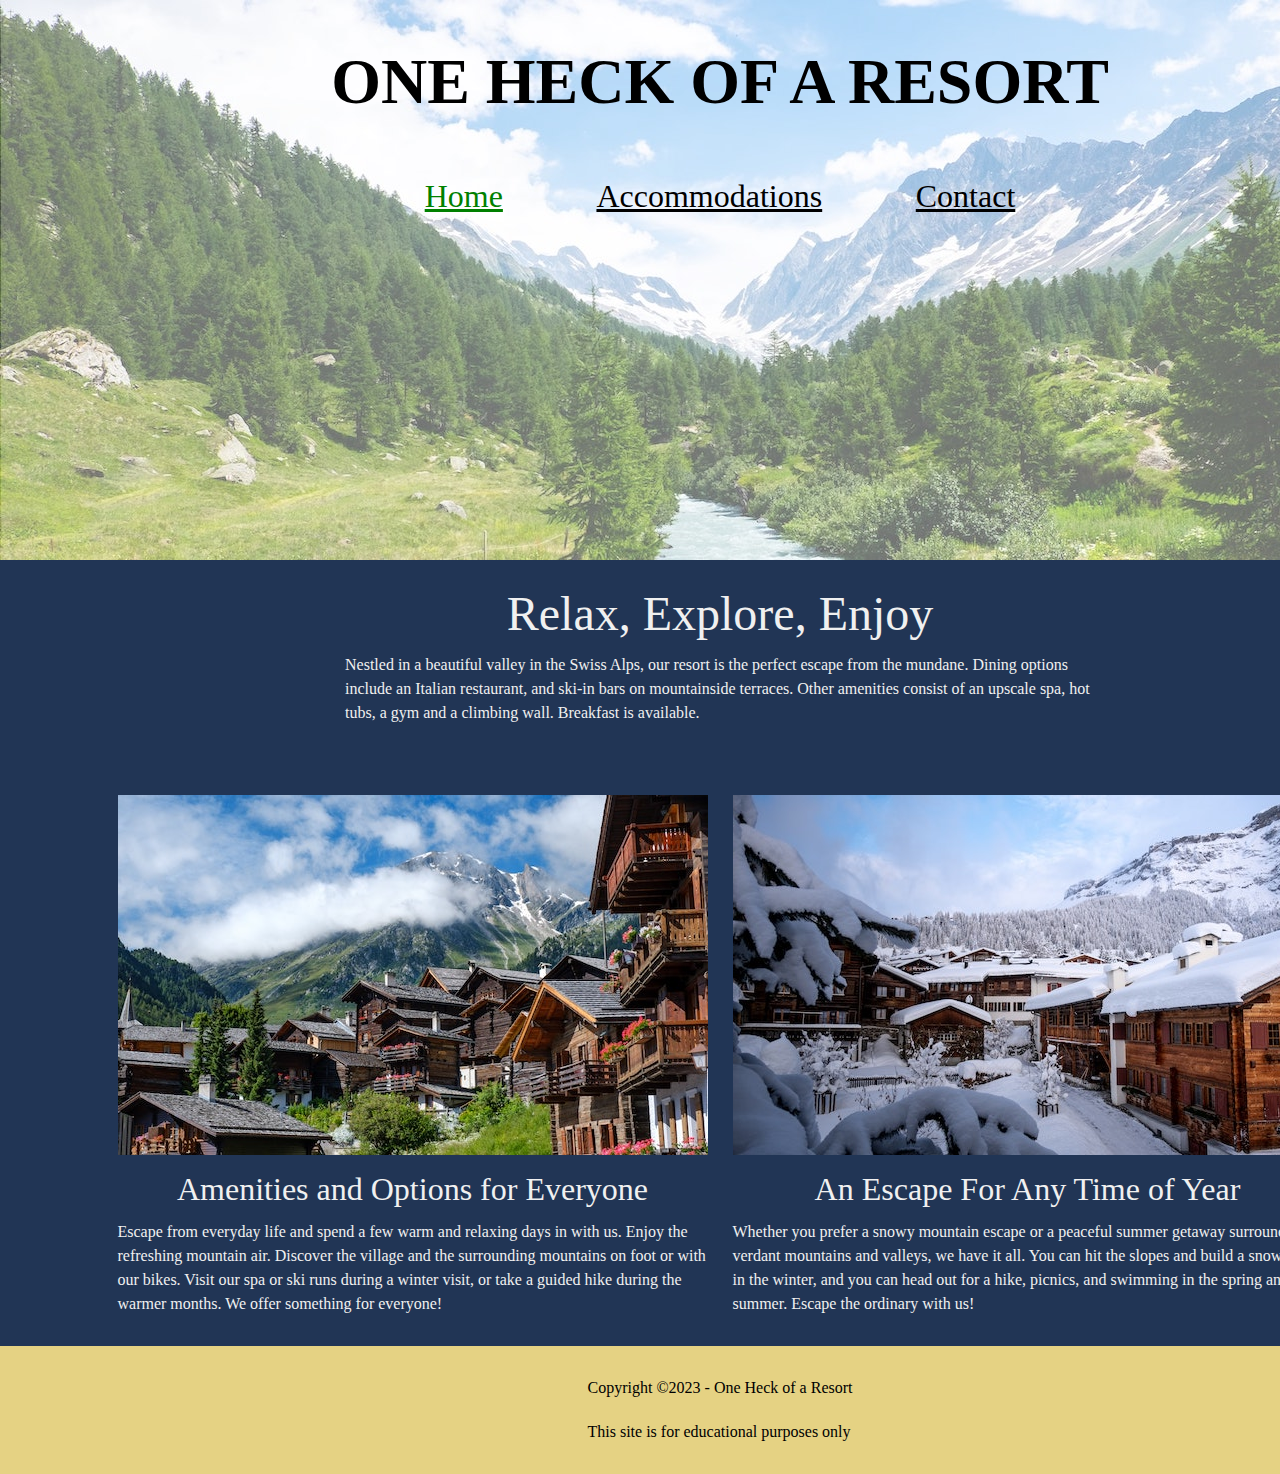
<file: index.html>
<!DOCTYPE html>
<html lang="en">
<head>
    <meta charset="utf-8">
    <meta name="author" content="Peter Heck">
    <meta name="description" content="This is for my final for GIT 215 about One Heck of a Resort.">
    <title>One Heck of a Resort</title>
    <link rel="stylesheet" type="text/css" href="styles.css">
    <link rel="shortcut icon" href="images/favicon.ico" type="image/x-icon">
    <link rel="icon" href="images/favicon.ico" type="image/x-icon">
</head>
<body>

<header>
    <h1><a href="">ONE HECK OF A RESORT</a></h1>
    <nav>
        <ul>
            <li><a href="" id="current">Home</a></li>
            <li><a href="">Accommodations</a></li>
            <li><a href="contact.html">Contact</a></li>
        </ul>
    </nav>
</header>

<main>
    <section id="intro">
        <h2>Relax, Explore, Enjoy</h2>
        <p>
            Nestled in a beautiful valley in the Swiss Alps, our resort is the perfect escape from the mundane. Dining options include an Italian restaurant, and ski-in bars on mountainside terraces. Other amenities consist of an upscale spa, hot tubs, a gym and a climbing wall. Breakfast is available.
        </p>
    </section>

    <div id="content">
        <div id="group-1">
            <img src="images/swiss-chalet.jpg" alt="A picture of a set of log cabins at varying altitudes being overlooked by a mountain with snowy peaks">
            <h3>Amenities and Options for Everyone</h3>
            <p>
                Escape from everyday life and spend a few warm and relaxing days in with us. Enjoy the refreshing mountain air. Discover the village and the surrounding mountains on foot or with our bikes. Visit our spa or ski runs during a winter visit, or take a guided hike during the warmer months. We offer something for everyone!
            </p>
        </div>

        <div id="group-2">
            <img src="images/snowy-chalet.jpg" alt="A group of log cabins covered in fresh snow at the foot of a snowy mountain">
            <h3>An Escape For Any Time of Year</h3>
            <p>
                Whether you prefer a snowy mountain escape or a peaceful summer getaway surrounded by verdant mountains and valleys, we have it all. You can hit the slopes and build a snowman in the winter, and you can head out for a hike, picnics, and swimming in the spring and summer. Escape the ordinary with us!
            </p>
        </div>
    </div>
</main>

<footer>
    <p>Copyright &copy;2023 - One Heck of a Resort</p>
    <p>This site is for educational purposes only</p>
</footer>

</body>
</html>
</file>
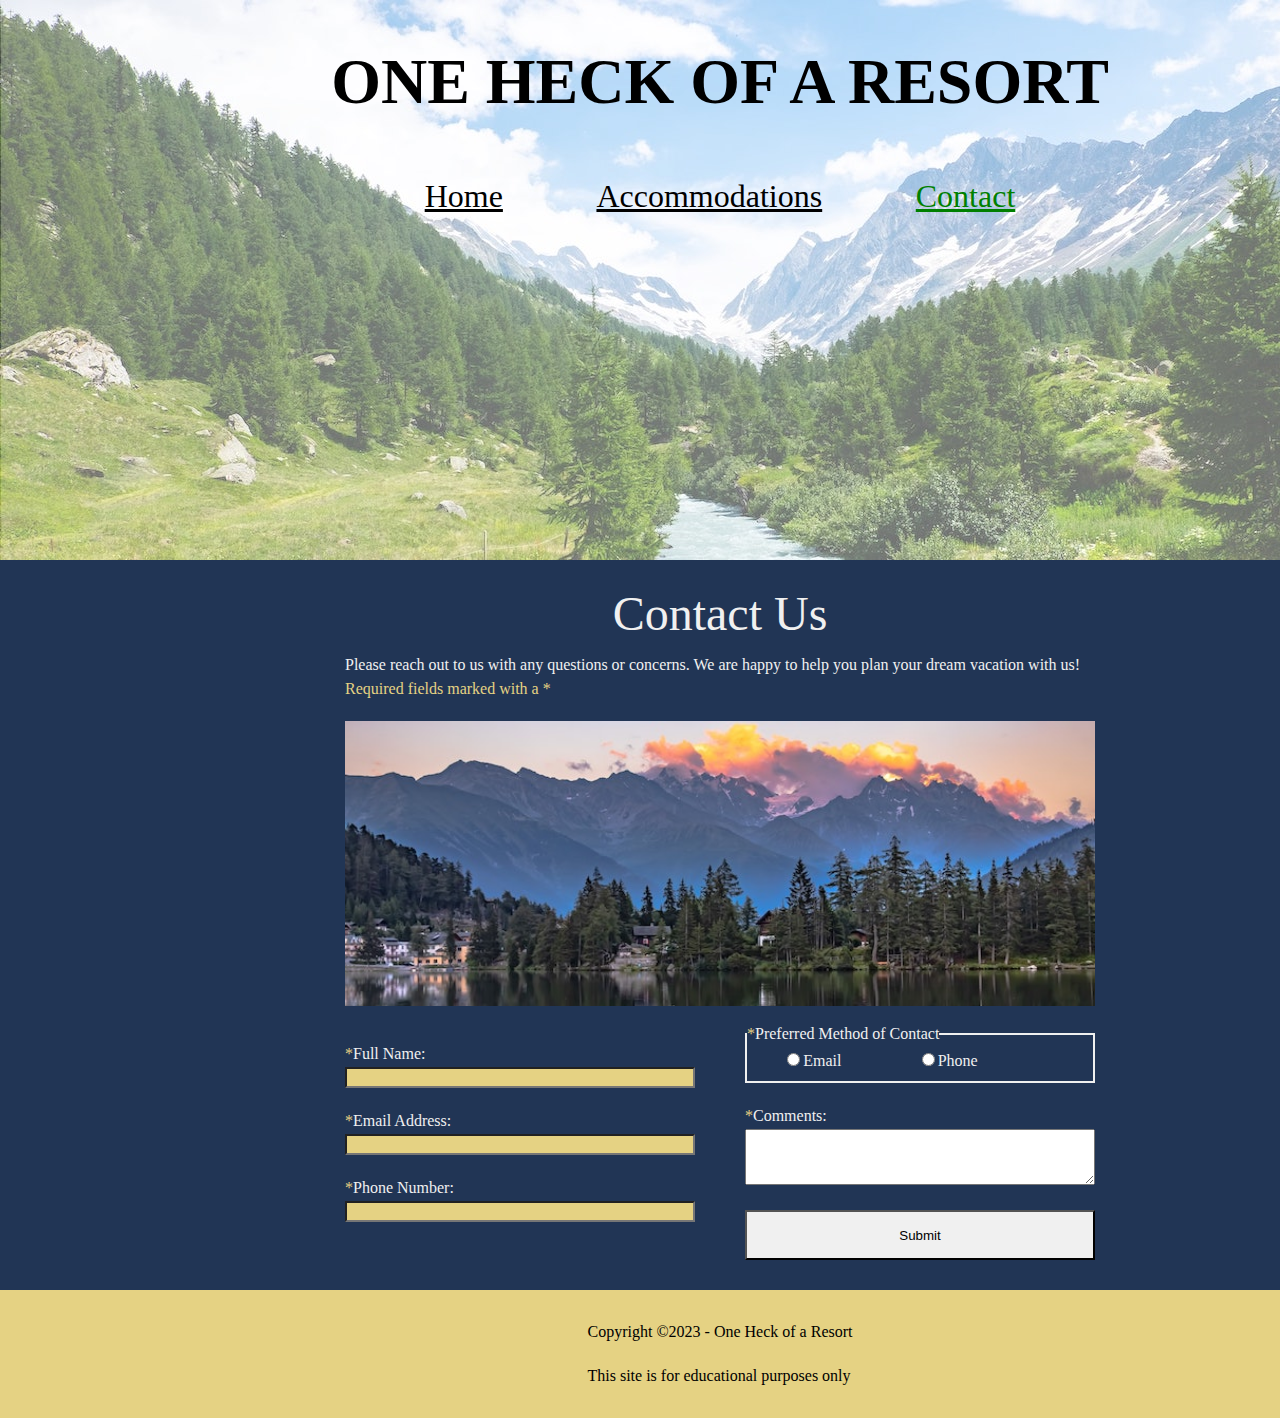
<file: contact.html>
<!DOCTYPE html>
<html lang="en">
<head>
    <meta charset="utf-8">
    <meta name="author" content="Peter Heck">
    <meta name="description" content="This is the contact page for my final for GIT 215 about One Heck of a Resort.">
    <title>One Heck of a Resort | Contact</title>
    <link rel="stylesheet" type="text/css" href="styles.css">
    <link rel="shortcut icon" href="images/favicon.ico" type="image/x-icon">
    <link rel="icon" href="images/favicon.ico" type="image/x-icon">
</head>
<body>

<header>
    <h1><a href="index.html">ONE HECK OF A RESORT</a></h1>
    <nav>
        <ul>
            <li><a href="index.html">Home</a></li>
            <li><a href="">Accommodations</a></li>
            <li><a href="" id="current">Contact</a></li>
        </ul>
    </nav>
</header>

<main>
    <section id="intro">
        <h2>Contact Us</h2>
        <p>
            Please reach out to us with any questions or concerns. We are happy to help you plan your dream vacation with us!<br>
            <span class="req">Required fields marked with a *</span>
        </p>
        <img src="images/swiss-sunset.jpg" alt="A picture of a beautiful sunset behind a mountain overlooking a lake in the foreground with a tree-line at the bank of the lake with houses scattered within">
    </section>

    <div id="form">
        <form action="https://wp.zybooks.com/form-viewer.php" method="post">
            <div id="group-1">
                <label for="name-full"><span class="req">*</span>Full Name:</label>
                <input name="full name" id="name-full" required>

                <label for="email-add"><span class="req">*</span>Email Address:</label>
                <input name="email" id="email-add" type="email" required>

                <label for="phone-num"><span class="req">*</span>Phone Number:</label>
                <input name="phone number" id="phone-num" type="tel" pattern="[0-9]" required>
            </div>

            <div id="group-2">
                <fieldset>
                    <legend><span class="req">*</span>Preferred Method of Contact</legend>

                    <label class="button"><input type="radio" name="preferred" value="email" required>Email</label>

                    <label class="button" ><input type="radio" name="preferred" value="phone">Phone</label>
                </fieldset>

                <label for="comms"><span class="req">*</span>Comments:</label>
                <textarea name="comments" id="comms" required></textarea>

                <input type="submit">
            </div>
        </form>
    </div>
</main>

<footer>
    <p>Copyright &copy;2023 - One Heck of a Resort</p>
    <p>This site is for educational purposes only</p>
</footer>

</body>
</html>
</file>
<file: styles.css>
/* OBFUSCATED BY CSSOBFUSCATOR.COM at 2023/10/02 20:24:23 */
html,div,body,span{margin-left:0;}span,body,div,html{margin-bottom:0;}html,span,div,body{margin-right:0;}div,body,span,html{margin-top:0;}header nav #current{color:green;}body,html,div,main #content h3{padding-left:0;}body,html,span,div{padding-bottom:0;}div,body,html,span{padding-right:0;}html,body,span,div{padding-top:0;}html{border-left-width:0;}html{border-bottom-width:0;}html{border-right-width:0;}html{border-top-width:0;}html{border-left-style:none;}html{border-bottom-style:none;}html{border-right-style:none;}html{border-top-style:none;}html{border-left-color:currentColor;}html{border-bottom-color:currentColor;}html{border-right-color:currentColor;}html{border-top-color:currentColor;}html{border-image:none;}html{font-size:100%;}html{font:inherit;}body,html{vertical-align:baseline;}body{border-left-width:0;}body{border-bottom-width:0;}body{border-right-width:0;}body{border-top-width:0;}body{border-left-style:none;}body{border-bottom-style:none;}body{border-right-style:none;}body{border-top-style:none;}body{border-left-color:currentColor;}body{border-bottom-color:currentColor;}body{border-right-color:currentColor;}body{border-top-color:currentColor;}body{border-image:none;}body{font-size:100%;}body{font:inherit;}a:hover{cursor:pointer;}div{border-left-width:0;}div{border-bottom-width:0;}div{border-right-width:0;}div{border-top-width:0;}div{border-left-style:none;}div{border-bottom-style:none;}div{border-right-style:none;}div{border-top-style:none;}div{border-left-color:currentColor;}div{border-bottom-color:currentColor;}div{border-right-color:currentColor;}blockquote:before{content:"";}div{border-top-color:currentColor;}div{border-image:none;}a:hover,a:focus{color:var(--blue);}main #form input[type=submit]{height:50px;}blockquote:before{content:none;}div{font-size:100%;}div{font:inherit;}span,div{vertical-align:baseline;}span,applet{padding-left:0;}span{border-left-width:0;}span{border-bottom-width:0;}span{border-right-width:0;}span{border-top-width:0;}span{border-left-style:none;}span{border-bottom-style:none;}main #form input[type=submit]{margin-top:20px;}span{border-right-style:none;}span{border-top-style:none;}span{border-left-color:currentColor;}span{border-bottom-color:currentColor;}span{border-right-color:currentColor;}span{border-top-color:currentColor;}blockquote:after{content:"";}span{border-image:none;}span{font-size:100%;}main #content h3{padding-bottom:11.25pt;}span{font:inherit;}applet,object{margin-left:0;}applet,object{margin-bottom:0;}object,applet{margin-right:0;}object,applet{margin-top:0;}object,applet{padding-bottom:0;}object,applet,iframe,main #content h3{padding-right:0;}applet,object{padding-top:0;}applet{border-left-width:0;}applet{border-bottom-width:0;}applet{border-right-width:0;}applet{border-top-width:0;}applet{border-left-style:none;}applet{border-bottom-style:none;}applet{border-right-style:none;}applet{border-top-style:none;}applet{border-left-color:currentColor;}applet{border-bottom-color:currentColor;}applet{border-right-color:currentColor;}applet{border-top-color:currentColor;}applet{border-image:none;}applet{font-size:100%;}applet{font:inherit;}applet,object{vertical-align:baseline;}:root{background-image:url("images/Background-Tartan.png");}iframe,object{padding-left:0;}object{border-left-width:0;}object{border-bottom-width:0;}object{border-right-width:0;}a:focus{border-left-width:.020833333in;}object{border-top-width:0;}object{border-left-style:none;}object{border-bottom-style:none;}object{border-right-style:none;}object{border-top-style:none;}object{border-left-color:currentColor;}object{border-bottom-color:currentColor;}object{border-right-color:currentColor;}object{border-top-color:currentColor;}object{border-image:none;}a:focus{border-bottom-width:.020833333in;}main #intro{margin-left:auto;}object{font-size:100%;}object{font:inherit;}iframe,h1{margin-left:0;}h1,iframe{margin-bottom:0;}h1,iframe{margin-right:0;}iframe,h1{margin-top:0;}h1,iframe{padding-bottom:0;}h1,iframe{padding-top:0;}main #form input[type=submit]:hover{background-color:var(--grey);}iframe{border-left-width:0;}iframe{border-bottom-width:0;}iframe{border-right-width:0;}iframe{border-top-width:0;}iframe{border-left-style:none;}iframe{border-bottom-style:none;}iframe{border-right-style:none;}iframe{border-top-style:none;}iframe{border-left-color:currentColor;}iframe{border-bottom-color:currentColor;}iframe{border-right-color:currentColor;}blockquote:after{content:none;}iframe{border-top-color:currentColor;}iframe{border-image:none;}iframe{font-size:100%;}iframe{font:inherit;}iframe,h1{vertical-align:baseline;}main #intro{margin-bottom:auto;}h2,h1,h4,h3{padding-left:0;}h2,h4,h1,h3{padding-right:0;}h1{border-left-width:0;}h1{border-bottom-width:0;}h1{border-right-width:0;}h1{border-top-width:0;}h1{border-left-style:none;}h1{border-bottom-style:none;}h1{border-right-style:none;}h1{border-top-style:none;}h1{border-left-color:currentColor;}h1{border-bottom-color:currentColor;}h1{border-right-color:currentColor;}h1{border-top-color:currentColor;}h1{border-image:none;}h1{font-size:100%;}h1{font:inherit;}h3,h2{margin-left:0;}h3,h2{margin-bottom:0;}h2,h3{margin-right:0;}main #form input[type=submit]{background-color:var(--paste);}h3,h2{margin-top:0;}h3,h2{padding-bottom:0;}h3,h2{padding-top:0;}h2{border-left-width:0;}h2{border-bottom-width:0;}h2{border-right-width:0;}h2{border-top-width:0;}h2{border-left-style:none;}h2{border-bottom-style:none;}h2{border-right-style:none;}h2{border-top-style:none;}h2{border-left-color:currentColor;}h2{border-bottom-color:currentColor;}h2{border-right-color:currentColor;}h2{border-top-color:currentColor;}h2{border-image:none;}h2{font-size:100%;}h2{font:inherit;}h3,h2{vertical-align:baseline;}h3{border-left-width:0;}h3{border-bottom-width:0;}h3{border-right-width:0;}h3{border-top-width:0;}h3{border-left-style:none;}h3{border-bottom-style:none;}h3{border-right-style:none;}h3{border-top-style:none;}h3{border-left-color:currentColor;}h3{border-bottom-color:currentColor;}main #form input[type=submit]:hover{cursor:pointer;}h3{border-right-color:currentColor;}h3{border-top-color:currentColor;}h3{border-image:none;}main #form input:focus{border-left-width:.125pc;}h3{font-size:100%;}h3{font:inherit;}h4,h5{margin-left:0;}h5,h4{margin-bottom:0;}h4,h5{margin-right:0;}main #intro{margin-right:auto;}h5,h4{margin-top:0;}h4,h5{padding-bottom:0;}a:focus{border-right-width:.020833333in;}h4,h5{padding-top:0;}h4{border-left-width:0;}h4{border-bottom-width:0;}h4{border-right-width:0;}h4{border-top-width:0;}h4{border-left-style:none;}h4{border-bottom-style:none;}h4{border-right-style:none;}h4{border-top-style:none;}h4{border-left-color:currentColor;}h4{border-bottom-color:currentColor;}h4{border-right-color:currentColor;}h4{border-top-color:currentColor;}h4{border-image:none;}h4{font-size:100%;}h4{font:inherit;}h4,h5{vertical-align:baseline;}h5,h6{padding-left:0;}h5,h6{padding-right:0;}h5{border-left-width:0;}h5{border-bottom-width:0;}h5{border-right-width:0;}main #intro{margin-top:auto;}h5{border-top-width:0;}h5{border-left-style:none;}h5{border-bottom-style:none;}h5{border-right-style:none;}h5{border-top-style:none;}h5{border-left-color:currentColor;}h5{border-bottom-color:currentColor;}h5{border-right-color:currentColor;}h5{border-top-color:currentColor;}h5{border-image:none;}h5{font-size:100%;}h5{font:inherit;}h6,p{margin-left:0;}p,h6{margin-bottom:0;}h6,p{margin-right:0;}h6,p{margin-top:0;}p,h6{padding-bottom:0;}main #intro{width:562.5pt;}p,h6{padding-top:0;}h6{border-left-width:0;}h6{border-bottom-width:0;}h6{border-right-width:0;}h6{border-top-width:0;}h6{border-left-style:none;}h6{border-bottom-style:none;}h6{border-right-style:none;}h6{border-top-style:none;}h6{border-left-color:currentColor;}h6{border-bottom-color:currentColor;}h6{border-right-color:currentColor;}h6{border-top-color:currentColor;}h6{border-image:none;}h6{font-size:100%;}h6{font:inherit;}h6,p{vertical-align:baseline;}blockquote,p{padding-left:0;}a:focus{border-top-width:.020833333in;}main #form input:focus{border-bottom-width:.125pc;}blockquote,pre,a,p{padding-right:0;}p{border-left-width:0;}p{border-bottom-width:0;}p{border-right-width:0;}p{border-top-width:0;}p{border-left-style:none;}p{border-bottom-style:none;}p{border-right-style:none;}p{border-top-style:none;}p{border-left-color:currentColor;}p{border-bottom-color:currentColor;}p{border-right-color:currentColor;}p{border-top-color:currentColor;}p{border-image:none;}p{font-size:100%;}main #content h3{padding-top:11.25pt;}p{font:inherit;}abbr,blockquote,a,pre{margin-left:0;}abbr,a,blockquote,pre{margin-bottom:0;}a,blockquote,abbr,pre{margin-right:0;}pre,blockquote,abbr,a{margin-top:0;}a,blockquote,pre,abbr{padding-bottom:0;}pre,blockquote{padding-top:0;}blockquote{border-left-width:0;}blockquote{border-bottom-width:0;}blockquote{border-right-width:0;}blockquote{border-top-width:0;}blockquote{border-left-style:none;}blockquote{border-bottom-style:none;}blockquote{border-right-style:none;}blockquote{border-top-style:none;}blockquote{border-left-color:currentColor;}blockquote{border-bottom-color:currentColor;}blockquote{border-right-color:currentColor;}blockquote{border-top-color:currentColor;}blockquote{border-image:none;}blockquote{font-size:100%;}blockquote{font:inherit;}pre,blockquote{vertical-align:baseline;}pre,a{padding-left:0;}pre{border-left-width:0;}pre{border-bottom-width:0;}pre{border-right-width:0;}pre{border-top-width:0;}pre{border-left-style:none;}pre{border-bottom-style:none;}pre{border-right-style:none;}pre{border-top-style:none;}pre{border-left-color:currentColor;}pre{border-bottom-color:currentColor;}pre{border-right-color:currentColor;}pre{border-top-color:currentColor;}pre{border-image:none;}pre{font-size:100%;}pre{font:inherit;}main #intro p{padding-top:15px;}a:focus{border-left-style:solid;}:root{font-family:Charter,"Bitstream Charter","Sitka Text",Cambria,serif;}abbr,a{padding-top:0;}main #intro p{padding-bottom:15pt;}a{border-left-width:0;}a{border-bottom-width:0;}a{border-right-width:0;}a{border-top-width:0;}a{border-left-style:none;}a{border-bottom-style:none;}a{border-right-style:none;}a{border-top-style:none;}a{border-left-color:currentColor;}a{border-bottom-color:currentColor;}a{border-right-color:currentColor;}a{border-top-color:currentColor;}a{border-image:none;}a{font-size:100%;}a{font:inherit;}abbr,a{vertical-align:baseline;}abbr,acronym{padding-left:0;}acronym,abbr{padding-right:0;}abbr{border-left-width:0;}abbr{border-bottom-width:0;}abbr{border-right-width:0;}abbr{border-top-width:0;}main #intro,header nav ul{display:flex;}abbr{border-left-style:none;}abbr{border-bottom-style:none;}abbr{border-right-style:none;}abbr{border-top-style:none;}q:before{content:"";}abbr{border-left-color:currentColor;}abbr{border-bottom-color:currentColor;}abbr{border-right-color:currentColor;}abbr{border-top-color:currentColor;}abbr{border-image:none;}abbr{font-size:100%;}abbr{font:inherit;}big,cite,address,acronym{margin-left:0;}address,acronym,cite,big{margin-bottom:0;}address,big,acronym,cite{margin-right:0;}acronym,big,address,cite{margin-top:0;}acronym,address{padding-bottom:0;}acronym,address{padding-top:0;}acronym{border-left-width:0;}acronym{border-bottom-width:0;}acronym{border-right-width:0;}acronym{border-top-width:0;}acronym{border-left-style:none;}acronym{border-bottom-style:none;}acronym{border-right-style:none;}acronym{border-top-style:none;}acronym{border-left-color:currentColor;}acronym{border-bottom-color:currentColor;}acronym{border-right-color:currentColor;}acronym{border-top-color:currentColor;}acronym{border-image:none;}acronym{font-size:100%;}acronym{font:inherit;}address,acronym{vertical-align:baseline;}big,address{padding-left:0;}big,address{padding-right:0;}address{border-left-width:0;}address{border-bottom-width:0;}address{border-right-width:0;}address{border-top-width:0;}address{border-left-style:none;}address{border-bottom-style:none;}address{border-right-style:none;}address{border-top-style:none;}address{border-left-color:currentColor;}address{border-bottom-color:currentColor;}address{border-right-color:currentColor;}address{border-top-color:currentColor;}address{border-image:none;}address{font-size:100%;}address{font:inherit;}main #form #group-1{display:flex;}cite,code,big,del{padding-bottom:0;}big,cite{padding-top:0;}big{border-left-width:0;}big{border-bottom-width:0;}big{border-right-width:0;}big{border-top-width:0;}big{border-left-style:none;}big{border-bottom-style:none;}big{border-right-style:none;}big{border-top-style:none;}big{border-left-color:currentColor;}big{border-bottom-color:currentColor;}:root{--paste:#f0f0f0;}big{border-right-color:currentColor;}big{border-top-color:currentColor;}big{border-image:none;}big{font-size:100%;}big{font:inherit;}cite,big,code,del{vertical-align:baseline;}code,cite{padding-left:0;}cite,code{padding-right:0;}cite{border-left-width:0;}cite{border-bottom-width:0;}cite{border-right-width:0;}cite{border-top-width:0;}cite{border-left-style:none;}cite{border-bottom-style:none;}cite{border-right-style:none;}cite{border-top-style:none;}cite{border-left-color:currentColor;}cite{border-bottom-color:currentColor;}cite{border-right-color:currentColor;}cite{border-top-color:currentColor;}cite{border-image:none;}cite{font-size:100%;}cite{font:inherit;}code,del{margin-left:0;}code,del{margin-bottom:0;}del,code{margin-right:0;}code,del{margin-top:0;}header nav ul{justify-content:space-evenly;}del,code{padding-top:0;}code{border-left-width:0;}code{border-bottom-width:0;}code{border-right-width:0;}code{border-top-width:0;}code{border-left-style:none;}code{border-bottom-style:none;}code{border-right-style:none;}code{border-top-style:none;}code{border-left-color:currentColor;}code{border-bottom-color:currentColor;}code{border-right-color:currentColor;}code{border-top-color:currentColor;}code{border-image:none;}code{font-size:100%;}code{font:inherit;}main #form form{display:flex;}dfn,del{padding-left:0;}del,dfn{padding-right:0;}del{border-left-width:0;}del{border-bottom-width:0;}del{border-right-width:0;}del{border-top-width:0;}del{border-left-style:none;}del{border-bottom-style:none;}del{border-right-style:none;}del{border-top-style:none;}del{border-left-color:currentColor;}del{border-bottom-color:currentColor;}del{border-right-color:currentColor;}del{border-top-color:currentColor;}del{border-image:none;}del{font-size:100%;}del{font:inherit;}main #form form{justify-content:center;}em,dfn{margin-left:0;}em,dfn{margin-bottom:0;}dfn,em{margin-right:0;}dfn,em{margin-top:0;}em,dfn{padding-bottom:0;}dfn,em{padding-top:0;}dfn{border-left-width:0;}dfn{border-bottom-width:0;}dfn{border-right-width:0;}dfn{border-top-width:0;}dfn{border-left-style:none;}dfn{border-bottom-style:none;}dfn{border-right-style:none;}dfn{border-top-style:none;}dfn{border-left-color:currentColor;}main #form input:focus{border-right-width:.125pc;}dfn{border-bottom-color:currentColor;}dfn{border-right-color:currentColor;}dfn{border-top-color:currentColor;}dfn{border-image:none;}dfn{font-size:100%;}dfn{font:inherit;}em,dfn{vertical-align:baseline;}main #form form{gap:37.5pt;}em,img{padding-left:0;}img,em{padding-right:0;}main #form input:focus{border-top-width:.125pc;}em{border-left-width:0;}em{border-bottom-width:0;}em{border-right-width:0;}em{border-top-width:0;}main #form input:focus{border-left-style:solid;}em{border-left-style:none;}em{border-bottom-style:none;}em{border-right-style:none;}em{border-top-style:none;}em{border-left-color:currentColor;}em{border-bottom-color:currentColor;}em{border-right-color:currentColor;}em{border-top-color:currentColor;}em{border-image:none;}em{font-size:100%;}em{font:inherit;}ins,img{margin-left:0;}img,ins{margin-bottom:0;}ins,img{margin-right:0;}ins,img{margin-top:0;}ins,img{padding-bottom:0;}ins,img{padding-top:0;}img{border-left-width:0;}img{border-bottom-width:0;}a:focus{border-bottom-style:solid;}img{border-right-width:0;}img{border-top-width:0;}img{border-left-style:none;}img{border-bottom-style:none;}img{border-right-style:none;}img{border-top-style:none;}img{border-left-color:currentColor;}img{border-bottom-color:currentColor;}img{border-right-color:currentColor;}img{border-top-color:currentColor;}img{border-image:none;}img{font-size:100%;}img{font:inherit;}ins,img{vertical-align:baseline;}kbd,ins{padding-left:0;}ins,kbd{padding-right:0;}main #intro{flex-direction:column;}ins{border-left-width:0;}ins{border-bottom-width:0;}ins{border-right-width:0;}ins{border-top-width:0;}ins{border-left-style:none;}ins{border-bottom-style:none;}ins{border-right-style:none;}ins{border-top-style:none;}ins{border-left-color:currentColor;}ins{border-bottom-color:currentColor;}ins{border-right-color:currentColor;}ins{border-top-color:currentColor;}ins{border-image:none;}ins{font-size:100%;}ins{font:inherit;}q,kbd{margin-left:0;}q,kbd{margin-bottom:0;}kbd,q{margin-right:0;}q,kbd{margin-top:0;}q,kbd{padding-bottom:0;}main #form form{padding-top:.208333333in;}q,kbd{padding-top:0;}kbd{border-left-width:0;}kbd{border-bottom-width:0;}kbd{border-right-width:0;}kbd{border-top-width:0;}kbd{border-left-style:none;}kbd{border-bottom-style:none;}kbd{border-right-style:none;}kbd{border-top-style:none;}kbd{border-left-color:currentColor;}kbd{border-bottom-color:currentColor;}kbd{border-right-color:currentColor;}kbd{border-top-color:currentColor;}kbd{border-image:none;}kbd{font-size:100%;}kbd{font:inherit;}kbd,q{vertical-align:baseline;}q,s{padding-left:0;}main #form input:focus{border-bottom-style:solid;}q,s{padding-right:0;}q{border-left-width:0;}q{border-bottom-width:0;}q{border-right-width:0;}q{border-top-width:0;}q{border-left-style:none;}q{border-bottom-style:none;}q{border-right-style:none;}main #form input:focus,a:focus{border-right-style:solid;}q{border-top-style:none;}q{border-left-color:currentColor;}q{border-bottom-color:currentColor;}q{border-right-color:currentColor;}q{border-top-color:currentColor;}a:focus,main #form input:focus{border-top-style:solid;}q{border-image:none;}q{font-size:100%;}q{font:inherit;}samp,s{margin-left:0;}samp,s{margin-bottom:0;}s,samp{margin-right:0;}samp,s{margin-top:0;}s,samp{padding-bottom:0;}samp,s{padding-top:0;}main #form [class~=button]{position:relative;}main #form label{padding-top:.208333333in;}s{border-left-width:0;}s{border-bottom-width:0;}s{border-right-width:0;}s{border-top-width:0;}s{border-left-style:none;}s{border-bottom-style:none;}s{border-right-style:none;}s{border-top-style:none;}s{border-left-color:currentColor;}s{border-bottom-color:currentColor;}s{border-right-color:currentColor;}s{border-top-color:currentColor;}s{border-image:none;}s{font-size:100%;}s{font:inherit;}samp,s{vertical-align:baseline;}small,samp{padding-left:0;}main #form fieldset{border-left-width:.125pc;}small,samp{padding-right:0;}samp{border-left-width:0;}samp{border-bottom-width:0;}samp{border-right-width:0;}samp{border-top-width:0;}samp{border-left-style:none;}samp{border-bottom-style:none;}samp{border-right-style:none;}samp{border-top-style:none;}samp{border-left-color:currentColor;}samp{border-bottom-color:currentColor;}samp{border-right-color:currentColor;}samp{border-top-color:currentColor;}samp{border-image:none;}samp{font-size:100%;}samp{font:inherit;}small,strike{margin-left:0;}main #intro{justify-content:center;}small,strike{margin-bottom:0;}strike,small{margin-right:0;}small,strike{margin-top:0;}small,strike{padding-bottom:0;}small,strike{padding-top:0;}small{border-left-width:0;}small{border-bottom-width:0;}small{border-right-width:0;}small{border-top-width:0;}small{border-left-style:none;}small{border-bottom-style:none;}main #content{margin-left:auto;}small{border-right-style:none;}small{border-top-style:none;}small{border-left-color:currentColor;}small{border-bottom-color:currentColor;}small{border-right-color:currentColor;}small{border-top-color:currentColor;}small{border-image:none;}small{font-size:100%;}small{font:inherit;}strong,strike,small,sub{vertical-align:baseline;}sub,strong,sup,strike{padding-left:0;}strong,strike{padding-right:0;}strike{border-left-width:0;}main #content{margin-bottom:auto;}strike{border-bottom-width:0;}strike{border-right-width:0;}strike{border-top-width:0;}strike{border-left-style:none;}strike{border-bottom-style:none;}strike{border-right-style:none;}strike{border-top-style:none;}strike{border-left-color:currentColor;}strike{border-bottom-color:currentColor;}strike{border-right-color:currentColor;}strike{border-top-color:currentColor;}strike{border-image:none;}strike{font-size:100%;}strike{font:inherit;}sub,strong{margin-left:0;}sub,strong{margin-bottom:0;}strong,sub{margin-right:0;}sub,strong{margin-top:0;}strong,sub{padding-bottom:0;}sub,strong{padding-top:0;}strong{border-left-width:0;}strong{border-bottom-width:0;}strong{border-right-width:0;}strong{border-top-width:0;}strong{border-left-style:none;}strong{border-bottom-style:none;}strong{border-right-style:none;}strong{border-top-style:none;}strong{border-left-color:currentColor;}strong{border-bottom-color:currentColor;}strong{border-right-color:currentColor;}strong{border-top-color:currentColor;}strong{border-image:none;}strong{font-size:100%;}strong{font:inherit;}main #content{margin-right:auto;}sup,sub{padding-right:0;}sub{border-left-width:0;}sub{border-bottom-width:0;}sub{border-right-width:0;}sub{border-top-width:0;}sub{border-left-style:none;}sub{border-bottom-style:none;}sub{border-right-style:none;}sub{border-top-style:none;}sub{border-left-color:currentColor;}sub{border-bottom-color:currentColor;}sub{border-right-color:currentColor;}main #content{margin-top:auto;}sub{border-top-color:currentColor;}sub{border-image:none;}sub{font-size:100%;}sub{font:inherit;}tt,sup{margin-left:0;}sup,tt{margin-bottom:0;}tt,sup{margin-right:0;}sup,tt{margin-top:0;}q:before{content:none;}tt,var,b,sup{padding-bottom:0;}var,b,sup,tt{padding-top:0;}sup{border-left-width:0;}sup{border-bottom-width:0;}sup{border-right-width:0;}sup{border-top-width:0;}sup{border-left-style:none;}sup{border-bottom-style:none;}sup{border-right-style:none;}sup{border-top-style:none;}sup{border-left-color:currentColor;}sup{border-bottom-color:currentColor;}sup{border-right-color:currentColor;}sup{border-top-color:currentColor;}sup{border-image:none;}sup{font-size:100%;}sup{font:inherit;}tt,sup{vertical-align:baseline;}var,tt{padding-left:0;}var,tt{padding-right:0;}tt{border-left-width:0;}tt{border-bottom-width:0;}tt{border-right-width:0;}tt{border-top-width:0;}tt{border-left-style:none;}tt{border-bottom-style:none;}tt{border-right-style:none;}tt{border-top-style:none;}tt{border-left-color:currentColor;}tt{border-bottom-color:currentColor;}tt{border-right-color:currentColor;}tt{border-top-color:currentColor;}tt{border-image:none;}tt{font-size:100%;}tt{font:inherit;}main #content{width:750px;}var,b{margin-left:0;}b,var{margin-bottom:0;}b,var{margin-right:0;}b,var{margin-top:0;}var{border-left-width:0;}var{border-bottom-width:0;}var{border-right-width:0;}var{border-top-width:0;}main #form fieldset{border-bottom-width:.125pc;}var{border-left-style:none;}var{border-bottom-style:none;}var{border-right-style:none;}var{border-top-style:none;}var{border-left-color:currentColor;}var{border-bottom-color:currentColor;}var{border-right-color:currentColor;}var{border-top-color:currentColor;}var{border-image:none;}var{font-size:100%;}var{font:inherit;}var,b{vertical-align:baseline;}b,u{padding-left:0;}b,u{padding-right:0;}b{border-left-width:0;}b{border-bottom-width:0;}main #form fieldset{border-right-width:.125pc;}b{border-right-width:0;}b{border-top-width:0;}main #form fieldset{border-top-width:.125pc;}b{border-left-style:none;}b{border-bottom-style:none;}b{border-right-style:none;}b{border-top-style:none;}b{border-left-color:currentColor;}b{border-bottom-color:currentColor;}b{border-right-color:currentColor;}b{border-top-color:currentColor;}b{border-image:none;}b{font-size:100%;}b{font:inherit;}main #form fieldset{border-left-style:solid;}u,i{margin-left:0;}u,i{margin-bottom:0;}u,i{margin-right:0;}i,u{margin-top:0;}u,i{padding-bottom:0;}u,i{padding-top:0;}u{border-left-width:0;}u{border-bottom-width:0;}u{border-right-width:0;}u{border-top-width:0;}u{border-left-style:none;}:root{--navy:#213555;}main #form fieldset{border-bottom-style:solid;}u{border-bottom-style:none;}u{border-right-style:none;}u{border-top-style:none;}u{border-left-color:currentColor;}u{border-bottom-color:currentColor;}:root{--blue:#4f709c;}u{border-right-color:currentColor;}u{border-top-color:currentColor;}u{border-image:none;}u{font-size:100%;}u{font:inherit;}u,i{vertical-align:baseline;}center,i{padding-left:0;}:root{--mustard:#e5d283;}center,dt,i,dl{padding-right:0;}i{border-left-width:0;}i{border-bottom-width:0;}i{border-right-width:0;}i{border-top-width:0;}i{border-left-style:none;}i{border-bottom-style:none;}i{border-right-style:none;}i{border-top-style:none;}i{border-left-color:currentColor;}i{border-bottom-color:currentColor;}i{border-right-color:currentColor;}i{border-top-color:currentColor;}i{border-image:none;}i{font-size:100%;}i{font:inherit;}dd,dl,dt,center{margin-left:0;}dt,dl,center,dd{margin-bottom:0;}dl,dt,dd,center{margin-right:0;}dl,center,dd,dt{margin-top:0;}dl,dt,dd,center{padding-bottom:0;}dt,center,dd,dl{padding-top:0;}center{border-left-width:0;}center{border-bottom-width:0;}center{border-right-width:0;}center{border-top-width:0;}center{border-left-style:none;}center{border-bottom-style:none;}center{border-right-style:none;}center{border-top-style:none;}center{border-left-color:currentColor;}main #content{display:flex;}center{border-bottom-color:currentColor;}center{border-right-color:currentColor;}center{border-top-color:currentColor;}center{border-image:none;}center{font-size:100%;}center{font:inherit;}center,dl{vertical-align:baseline;}dt,dl{padding-left:0;}dl{border-left-width:0;}dl{border-bottom-width:0;}dl{border-right-width:0;}dl{border-top-width:0;}dl{border-left-style:none;}dl{border-bottom-style:none;}dl{border-right-style:none;}dl{border-top-style:none;}dl{border-left-color:currentColor;}dl{border-bottom-color:currentColor;}dl{border-right-color:currentColor;}dl{border-top-color:currentColor;}dl{border-image:none;}dl{font-size:100%;}dl{font:inherit;}dt{border-left-width:0;}dt{border-bottom-width:0;}dt{border-right-width:0;}dt{border-top-width:0;}dt{border-left-style:none;}dt{border-bottom-style:none;}dt{border-right-style:none;}dt{border-top-style:none;}a:focus{border-left-color:black;}dt{border-left-color:currentColor;}dt{border-bottom-color:currentColor;}dt{border-right-color:currentColor;}:root{--grey:#b3b3b3;}dt{border-top-color:currentColor;}dt{border-image:none;}dt{font-size:100%;}dt{font:inherit;}ol,ul,dd,dt{vertical-align:baseline;}ul,dd,li,ol{padding-left:0;}li,ul,ol,dd{padding-right:0;}dd{border-left-width:0;}dd{border-bottom-width:0;}dd{border-right-width:0;}dd{border-top-width:0;}dd{border-left-style:none;}dd{border-bottom-style:none;}dd{border-right-style:none;}dd{border-top-style:none;}dd{border-left-color:currentColor;}dd{border-bottom-color:currentColor;}dd{border-right-color:currentColor;}dd{border-top-color:currentColor;}dd{border-image:none;}dd{font-size:100%;}dd{font:inherit;}ul,ol{margin-left:0;}ol,ul{margin-bottom:0;}ul,ol{margin-right:0;}ul,ol{margin-top:0;}ul,ol{padding-bottom:0;}ol,ul{padding-top:0;}ol{border-left-width:0;}ol{border-bottom-width:0;}ol{border-right-width:0;}ol{border-top-width:0;}ol{border-left-style:none;}ol{border-bottom-style:none;}ol{border-right-style:none;}ol{border-top-style:none;}ol{border-left-color:currentColor;}ol{border-bottom-color:currentColor;}ol{border-right-color:currentColor;}ol{border-top-color:currentColor;}ol{border-image:none;}ol{font-size:100%;}ol{font:inherit;}q:after{content:"";}ul{border-left-width:0;}ul{border-bottom-width:0;}ul{border-right-width:0;}main #form input:focus{border-left-color:black;}ul{border-top-width:0;}ul{border-left-style:none;}ul{border-bottom-style:none;}ul{border-right-style:none;}ul{border-top-style:none;}ul{border-left-color:currentColor;}ul{border-bottom-color:currentColor;}ul{border-right-color:currentColor;}ul{border-top-color:currentColor;}ul{border-image:none;}ul{font-size:100%;}ul{font:inherit;}form,fieldset,label,li{margin-left:0;}label,fieldset,li,form{margin-bottom:0;}label,fieldset,form,li{margin-right:0;}form,label,li,fieldset{margin-top:0;}form,fieldset,li,label{padding-bottom:0;}form,li,label,fieldset{padding-top:0;}li{border-left-width:0;}li{border-bottom-width:0;}li{border-right-width:0;}li{border-top-width:0;}li{border-left-style:none;}li{border-bottom-style:none;}li{border-right-style:none;}li{border-top-style:none;}li{border-left-color:currentColor;}li{border-bottom-color:currentColor;}li{border-right-color:currentColor;}li{border-top-color:currentColor;}li{border-image:none;}li{font-size:100%;}li{font:inherit;}li,fieldset{vertical-align:baseline;}fieldset,form{padding-left:0;}fieldset,form{padding-right:0;}fieldset{border-left-width:0;}fieldset{border-bottom-width:0;}fieldset{border-right-width:0;}fieldset{border-top-width:0;}fieldset{border-left-style:none;}fieldset{border-bottom-style:none;}fieldset{border-right-style:none;}fieldset{border-top-style:none;}fieldset{border-left-color:currentColor;}fieldset{border-bottom-color:currentColor;}fieldset{border-right-color:currentColor;}fieldset{border-top-color:currentColor;}fieldset{border-image:none;}fieldset{font-size:100%;}fieldset{font:inherit;}main #form input:focus,a:focus{border-bottom-color:black;}form{border-left-width:0;}form{border-bottom-width:0;}form{border-right-width:0;}form{border-top-width:0;}form{border-left-style:none;}form{border-bottom-style:none;}form{border-right-style:none;}form{border-top-style:none;}form{border-left-color:currentColor;}form{border-bottom-color:currentColor;}form{border-right-color:currentColor;}form{border-top-color:currentColor;}form{border-image:none;}form{font-size:100%;}q:after{content:none;}form{font:inherit;}legend,label,form,table{vertical-align:baseline;}table,caption,label,legend{padding-left:0;}caption,label,legend,table{padding-right:0;}label{border-left-width:0;}label{border-bottom-width:0;}label{border-right-width:0;}label{border-top-width:0;}label{border-left-style:none;}label{border-bottom-style:none;}label{border-right-style:none;}main #form #group-1{flex-direction:column;}label{border-top-style:none;}label{border-left-color:currentColor;}label{border-bottom-color:currentColor;}label{border-right-color:currentColor;}label{border-top-color:currentColor;}label{border-image:none;}label{font-size:100%;}label{font:inherit;}table,legend,caption,tbody{margin-left:0;}caption,tbody,legend,table{margin-bottom:0;}legend,table,tbody,caption{margin-right:0;}tbody,table,caption,legend{margin-top:0;}table,caption,legend,tbody{padding-bottom:0;}tbody,caption,table,legend{padding-top:0;}legend{border-left-width:0;}legend{border-bottom-width:0;}legend{border-right-width:0;}legend{border-top-width:0;}legend{border-left-style:none;}legend{border-bottom-style:none;}legend{border-right-style:none;}legend{border-top-style:none;}legend{border-left-color:currentColor;}legend{border-bottom-color:currentColor;}legend{border-right-color:currentColor;}legend{border-top-color:currentColor;}legend{border-image:none;}legend{font-size:100%;}legend{font:inherit;}a:focus,main #form input:focus{border-right-color:black;}table{border-left-width:0;}table{border-bottom-width:0;}table{border-right-width:0;}table{border-top-width:0;}table{border-left-style:none;}table{border-bottom-style:none;}table{border-right-style:none;}table{border-top-style:none;}table{border-left-color:currentColor;}table{border-bottom-color:currentColor;}table{border-right-color:currentColor;}table{border-top-color:currentColor;}table{border-image:none;}table{font-size:100%;}table{font:inherit;}caption{border-left-width:0;}caption{border-bottom-width:0;}caption{border-right-width:0;}caption{border-top-width:0;}caption{border-left-style:none;}caption{border-bottom-style:none;}caption{border-right-style:none;}caption{border-top-style:none;}caption{border-left-color:currentColor;}caption{border-bottom-color:currentColor;}caption{border-right-color:currentColor;}caption{border-top-color:currentColor;}caption{border-image:none;}main #form fieldset{border-right-style:solid;}main #form input:focus{border-top-color:black;}caption{font-size:100%;}caption{font:inherit;}tbody,caption{vertical-align:baseline;}tfoot,tbody{padding-left:0;}tfoot,tbody{padding-right:0;}tbody{border-left-width:0;}tbody{border-bottom-width:0;}tbody{border-right-width:0;}tbody{border-top-width:0;}tbody{border-left-style:none;}tbody{border-bottom-style:none;}tbody{border-right-style:none;}tbody{border-top-style:none;}tbody{border-left-color:currentColor;}tbody{border-bottom-color:currentColor;}tbody{border-right-color:currentColor;}tbody{border-top-color:currentColor;}main #form input:focus,tbody{border-image:none;}tbody{font-size:100%;}tbody{font:inherit;}tfoot,thead{margin-left:0;}tfoot,thead{margin-bottom:0;}tfoot,thead{margin-right:0;}tfoot,thead{margin-top:0;}tfoot,thead{padding-bottom:0;}main #content{justify-content:center;}thead,tfoot{padding-top:0;}tfoot{border-left-width:0;}tfoot{border-bottom-width:0;}tfoot{border-right-width:0;}tfoot{border-top-width:0;}tfoot{border-left-style:none;}tfoot{border-bottom-style:none;}tfoot{border-right-style:none;}tfoot{border-top-style:none;}tfoot{border-left-color:currentColor;}tfoot{border-bottom-color:currentColor;}tfoot{border-right-color:currentColor;}tfoot{border-top-color:currentColor;}tfoot{border-image:none;}tfoot{font-size:100%;}tfoot{font:inherit;}thead,tfoot{vertical-align:baseline;}tr,thead{padding-left:0;}main #form #group-1{gap:5px;}tr,thead{padding-right:0;}thead{border-left-width:0;}main #form fieldset{border-top-style:solid;}thead{border-bottom-width:0;}thead{border-right-width:0;}thead{border-top-width:0;}thead{border-left-style:none;}thead{border-bottom-style:none;}thead{border-right-style:none;}thead{border-top-style:none;}thead{border-left-color:currentColor;}thead{border-bottom-color:currentColor;}thead{border-right-color:currentColor;}thead{border-top-color:currentColor;}thead{border-image:none;}thead{font-size:100%;}thead{font:inherit;}th,tr{margin-left:0;}th,tr{margin-bottom:0;}tr,th{margin-right:0;}th,tr{margin-top:0;}th,tr{padding-bottom:0;}th,tr{padding-top:0;}tr{border-left-width:0;}tr{border-bottom-width:0;}tr{border-right-width:0;}main #content{gap:18.75pt;}tr{border-top-width:0;}tr{border-left-style:none;}tr{border-bottom-style:none;}tr{border-right-style:none;}tr{border-top-style:none;}tr{border-left-color:currentColor;}tr{border-bottom-color:currentColor;}tr{border-right-color:currentColor;}tr{border-top-color:currentColor;}tr{border-image:none;}tr{font-size:100%;}tr{font:inherit;}th,tr{vertical-align:baseline;}main #form [class~=button]{top:-12px;}td,th{padding-left:0;}main #form fieldset{border-left-color:var(--paste);}:root{font-size:1rem;}main #form fieldset{border-bottom-color:var(--paste);}aside,td,article,th{padding-right:0;}th{border-left-width:0;}th{border-bottom-width:0;}th{border-right-width:0;}th{border-top-width:0;}th{border-left-style:none;}th{border-bottom-style:none;}th{border-right-style:none;}th{border-top-style:none;}th{border-left-color:currentColor;}th{border-bottom-color:currentColor;}th{border-right-color:currentColor;}th{border-top-color:currentColor;}th{border-image:none;}th{font-size:100%;}th{font:inherit;}article,td{margin-left:0;}article,td{margin-bottom:0;}article,td{margin-right:0;}article,td{margin-top:0;}td,article{padding-bottom:0;}td,article{padding-top:0;}td{border-left-width:0;}td{border-bottom-width:0;}td{border-right-width:0;}td{border-top-width:0;}td{border-left-style:none;}td{border-bottom-style:none;}td{border-right-style:none;}td{border-top-style:none;}td{border-left-color:currentColor;}td{border-bottom-color:currentColor;}td{border-right-color:currentColor;}td{border-top-color:currentColor;}td{border-image:none;}td{font-size:100%;}td{font:inherit;}td,article{vertical-align:baseline;}main #form fieldset{border-right-color:var(--paste);}aside,canvas,details,article{padding-left:0;}article{border-left-width:0;}article{border-bottom-width:0;}article{border-right-width:0;}article{border-top-width:0;}main #form #group-1{width:3.645833333in;}article{border-left-style:none;}article{border-bottom-style:none;}article{border-right-style:none;}article{border-top-style:none;}article{border-left-color:currentColor;}article{border-bottom-color:currentColor;}article{border-right-color:currentColor;}article{border-top-color:currentColor;}article{border-image:none;}article{font-size:100%;}article{font:inherit;}aside,embed,canvas,details{margin-left:0;}details,embed,aside,canvas{margin-bottom:0;}aside,embed,canvas,details{margin-right:0;}embed,details,canvas,aside{margin-top:0;}canvas,aside,embed,details{padding-bottom:0;}canvas,aside,details,embed{padding-top:0;}aside{border-left-width:0;}aside{border-bottom-width:0;}aside{border-right-width:0;}aside{border-top-width:0;}aside{border-left-style:none;}aside{border-bottom-style:none;}aside{border-right-style:none;}aside{border-top-style:none;}aside{border-left-color:currentColor;}aside{border-bottom-color:currentColor;}aside{border-right-color:currentColor;}aside{border-top-color:currentColor;}aside{border-image:none;}aside{font-size:100%;}aside{font:inherit;}canvas,embed,details,aside{vertical-align:baseline;}details,canvas{padding-right:0;}canvas{border-left-width:0;}canvas{border-bottom-width:0;}canvas{border-right-width:0;}canvas{border-top-width:0;}canvas{border-left-style:none;}canvas{border-bottom-style:none;}canvas{border-right-style:none;}canvas{border-top-style:none;}canvas{border-left-color:currentColor;}canvas{border-bottom-color:currentColor;}canvas{border-right-color:currentColor;}canvas{border-top-color:currentColor;}canvas{border-image:none;}canvas{font-size:100%;}canvas{font:inherit;}details{border-left-width:0;}details{border-bottom-width:0;}details{border-right-width:0;}details{border-top-width:0;}details{border-left-style:none;}details{border-bottom-style:none;}details{border-right-style:none;}details{border-top-style:none;}details{border-left-color:currentColor;}details{border-bottom-color:currentColor;}main #content{padding-top:3.125pc;}details{border-right-color:currentColor;}details{border-top-color:currentColor;}details{border-image:none;}details{font-size:100%;}details{font:inherit;}embed,figure{padding-left:0;}h1 a{text-decoration:none;}figcaption,figure,footer,embed{padding-right:0;}embed{border-left-width:0;}embed{border-bottom-width:0;}embed{border-right-width:0;}embed{border-top-width:0;}embed{border-left-style:none;}embed{border-bottom-style:none;}embed{border-right-style:none;}embed{border-top-style:none;}embed{border-left-color:currentColor;}embed{border-bottom-color:currentColor;}embed{border-right-color:currentColor;}embed{border-top-color:currentColor;}embed{border-image:none;}embed{font-size:100%;}embed{font:inherit;}footer,figcaption,figure,header{margin-left:0;}figcaption,footer,header,figure{margin-bottom:0;}header,figcaption,figure,footer{margin-right:0;}figcaption,header,footer,figure{margin-top:0;}figcaption,header,figure,footer{padding-bottom:0;}figcaption,footer,header,figure{padding-top:0;}figure{border-left-width:0;}figure{border-bottom-width:0;}figure{border-right-width:0;}figure{border-top-width:0;}figure{border-left-style:none;}figure{border-bottom-style:none;}figure{border-right-style:none;}figure{border-top-style:none;}header a{color:black;}figure{border-left-color:currentColor;}figure{border-bottom-color:currentColor;}figure{border-right-color:currentColor;}figure{border-top-color:currentColor;}figure{border-image:none;}figure{font-size:100%;}figure{font:inherit;}header,footer,figcaption,figure{vertical-align:baseline;}header,footer,hgroup,figcaption{padding-left:0;}figcaption{border-left-width:0;}figcaption{border-bottom-width:0;}figcaption{border-right-width:0;}figcaption{border-top-width:0;}figcaption{border-left-style:none;}figcaption{border-bottom-style:none;}figcaption{border-right-style:none;}figcaption{border-top-style:none;}figcaption{border-left-color:currentColor;}figcaption{border-bottom-color:currentColor;}figcaption{border-right-color:currentColor;}figcaption{border-top-color:currentColor;}figcaption{border-image:none;}figcaption{font-size:100%;}figcaption{font:inherit;}footer{border-left-width:0;}footer{border-bottom-width:0;}footer{border-right-width:0;}footer{border-top-width:0;}footer{border-left-style:none;}footer{border-bottom-style:none;}footer{border-right-style:none;}footer{border-top-style:none;}footer{border-left-color:currentColor;}footer{border-bottom-color:currentColor;}footer{border-right-color:currentColor;}footer{border-top-color:currentColor;}footer{border-image:none;}footer{font-size:100%;}footer{font:inherit;}main #form [class~=button]{left:-30pt;}hgroup,menu,header,nav{padding-right:0;}header{border-left-width:0;}header{border-bottom-width:0;}header{border-right-width:0;}header{border-top-width:0;}header{border-left-style:none;}header{border-bottom-style:none;}header{border-right-style:none;}header{border-top-style:none;}header{border-left-color:currentColor;}header{border-bottom-color:currentColor;}header{border-right-color:currentColor;}header{border-top-color:currentColor;}header{border-image:none;}header{font-size:100%;}header{font:inherit;}nav,hgroup,menu,output{margin-left:0;}output,hgroup,menu,nav{margin-bottom:0;}hgroup,nav,output,menu{margin-right:0;}output,menu,hgroup,nav{margin-top:0;}nav,output,hgroup,menu{padding-bottom:0;}hgroup,menu,output,nav{padding-top:0;}hgroup{border-left-width:0;}hgroup{border-bottom-width:0;}hgroup{border-right-width:0;}hgroup{border-top-width:0;}hgroup{border-left-style:none;}hgroup{border-bottom-style:none;}hgroup{border-right-style:none;}hgroup{border-top-style:none;}hgroup{border-left-color:currentColor;}hgroup{border-bottom-color:currentColor;}hgroup{border-right-color:currentColor;}hgroup{border-top-color:currentColor;}hgroup{border-image:none;}hgroup{font-size:100%;}hgroup{font:inherit;}menu,hgroup{vertical-align:baseline;}menu,nav{padding-left:0;}main #form fieldset{border-top-color:var(--paste);}menu{border-left-width:0;}menu{border-bottom-width:0;}menu{border-right-width:0;}menu{border-top-width:0;}menu{border-left-style:none;}menu{border-bottom-style:none;}menu{border-right-style:none;}menu{border-top-style:none;}menu{border-left-color:currentColor;}menu{border-bottom-color:currentColor;}menu{border-right-color:currentColor;}menu{border-top-color:currentColor;}main #form fieldset,menu{border-image:none;}menu{font-size:100%;}menu{font:inherit;}nav{border-left-width:0;}nav{border-bottom-width:0;}nav{border-right-width:0;}nav{border-top-width:0;}nav{border-left-style:none;}nav{border-bottom-style:none;}nav{border-right-style:none;}nav{border-top-style:none;}nav{border-left-color:currentColor;}nav{border-bottom-color:currentColor;}nav{border-right-color:currentColor;}nav{border-top-color:currentColor;}nav{border-image:none;}nav{font-size:100%;}nav{font:inherit;}output,nav{vertical-align:baseline;}ruby,output{padding-left:0;}output,ruby{padding-right:0;}output{border-left-width:0;}output{border-bottom-width:0;}output{border-right-width:0;}output{border-top-width:0;}main #form fieldset,main #form #group-2{display:flex;}output{border-left-style:none;}output{border-bottom-style:none;}output{border-right-style:none;}output{border-top-style:none;}output{border-left-color:currentColor;}output{border-bottom-color:currentColor;}output{border-right-color:currentColor;}output{border-top-color:currentColor;}output{border-image:none;}output{font-size:100%;}output{font:inherit;}section,ruby{margin-left:0;}ruby,section{margin-bottom:0;}section,ruby{margin-right:0;}main #form fieldset{justify-content:space-evenly;}section,time,summary,ruby{margin-top:0;}section,summary,time,ruby{padding-bottom:0;}ruby,time,section,summary{padding-top:0;}ruby{border-left-width:0;}ruby{border-bottom-width:0;}ruby{border-right-width:0;}ruby{border-top-width:0;}ruby{border-left-style:none;}ruby{border-bottom-style:none;}ruby{border-right-style:none;}ruby{border-top-style:none;}ruby{border-left-color:currentColor;}ruby{border-bottom-color:currentColor;}ruby{border-right-color:currentColor;}ruby{border-top-color:currentColor;}ruby{border-image:none;}ruby{font-size:100%;}ruby{font:inherit;}summary,section,time,ruby{vertical-align:baseline;}time,summary,section,mark{padding-left:0;}time,mark,summary,section{padding-right:0;}section{border-left-width:0;}section{border-bottom-width:0;}section{border-right-width:0;}section{border-top-width:0;}section{border-left-style:none;}main #form #group-2{flex-direction:column;}section{border-bottom-style:none;}section{border-right-style:none;}section{border-top-style:none;}section{border-left-color:currentColor;}section{border-bottom-color:currentColor;}section{border-right-color:currentColor;}section{border-top-color:currentColor;}section{border-image:none;}section{font-size:100%;}section{font:inherit;}time,mark,summary,audio{margin-left:0;}time,mark,audio,summary{margin-bottom:0;}mark,time,audio,summary{margin-right:0;}summary{border-left-width:0;}summary{border-bottom-width:0;}summary{border-right-width:0;}summary{border-top-width:0;}summary{border-left-style:none;}summary{border-bottom-style:none;}summary{border-right-style:none;}summary{border-top-style:none;}summary{border-left-color:currentColor;}summary{border-bottom-color:currentColor;}summary{border-right-color:currentColor;}summary{border-top-color:currentColor;}summary{border-image:none;}summary{font-size:100%;}summary{font:inherit;}time{border-left-width:0;}time{border-bottom-width:0;}time{border-right-width:0;}time{border-top-width:0;}time{border-left-style:none;}time{border-bottom-style:none;}time{border-right-style:none;}time{border-top-style:none;}time{border-left-color:currentColor;}time{border-bottom-color:currentColor;}time{border-right-color:currentColor;}time{border-top-color:currentColor;}time{border-image:none;}time{font-size:100%;}main #form input:invalid{background-color:var(--mustard);}time{font:inherit;}audio,video,mark{margin-top:0;}audio,mark,video{padding-bottom:0;}mark,video,audio{padding-top:0;}mark{border-left-width:0;}mark{border-bottom-width:0;}mark{border-right-width:0;}mark{border-top-width:0;}mark{border-left-style:none;}mark{border-bottom-style:none;}mark{border-right-style:none;}mark{border-top-style:none;}header h1{font-size:4rem;}mark{border-left-color:currentColor;}mark{border-bottom-color:currentColor;}mark{border-right-color:currentColor;}mark{border-top-color:currentColor;}mark{border-image:none;}mark{font-size:100%;}mark{font:inherit;}mark,video,audio{vertical-align:baseline;}audio,video{padding-left:0;}audio,video{padding-right:0;}audio{border-left-width:0;}audio{border-bottom-width:0;}audio{border-right-width:0;}audio{border-top-width:0;}audio{border-left-style:none;}audio{border-bottom-style:none;}audio{border-right-style:none;}audio{border-top-style:none;}audio{border-left-color:currentColor;}audio{border-bottom-color:currentColor;}audio{border-right-color:currentColor;}audio{border-top-color:currentColor;}audio{border-image:none;}audio{font-size:100%;}audio{font:inherit;}video{margin-left:0;}video{margin-bottom:0;}video{margin-right:0;}video{border-left-width:0;}video{border-bottom-width:0;}video{border-right-width:0;}video{border-top-width:0;}video{border-left-style:none;}video{border-bottom-style:none;}video{border-right-style:none;}video{border-top-style:none;}video{border-left-color:currentColor;}video{border-bottom-color:currentColor;}video{border-right-color:currentColor;}video{border-top-color:currentColor;}video{border-image:none;}video{font-size:100%;}video{font:inherit;}header,article,nav,menu,aside,details,figure,section,hgroup,footer,figcaption{display:block;}body{line-height:1;}ul,ol{list-style:none;}q,blockquote{quotes:none;}header nav li{font-size:2rem;}table{border-collapse:collapse;}table{border-spacing:0;}h1{font-size:4rem;}h1{font-weight:bold;}h2{font-size:3rem;}h3,h2{text-align:center;}a:focus{border-top-color:black;}h3{font-size:2rem;}p{line-height:1.5rem;}header{background-image:url("images/swiss-valley.jpg");}footer,header,main{width:1080pt;}header{height:420pt;}footer,header,main{margin-left:auto;}header,footer,main{margin-bottom:auto;}main,header,footer{margin-right:auto;}main,header,footer{margin-top:auto;}header{display:grid;}footer,header{grid-template-rows:1fr 1fr;}footer,main,header{justify-content:center;}main{background-color:var(--navy);}main{color:var(--paste);}main,footer{padding-left:0;}main,footer{padding-bottom:22.5pt;}footer,main{padding-right:0;}main,footer{padding-top:22.5pt;}main{display:flex;}main{flex-direction:column;}main #form #group-2{gap:.052083333in;}footer{background-color:var(--mustard);}footer{color:black;}footer{display:grid;}footer{row-gap:1.25pc;}main #form #group-2{width:350px;}main #form #comms{height:.520833333in;}a:focus{border-image:none;}header nav,header h1{position:relative;}a:active{color:red;}header h1{top:37.5pt;}main [class~=req]{color:var(--mustard);}header nav{top:-100px;}
</file>
